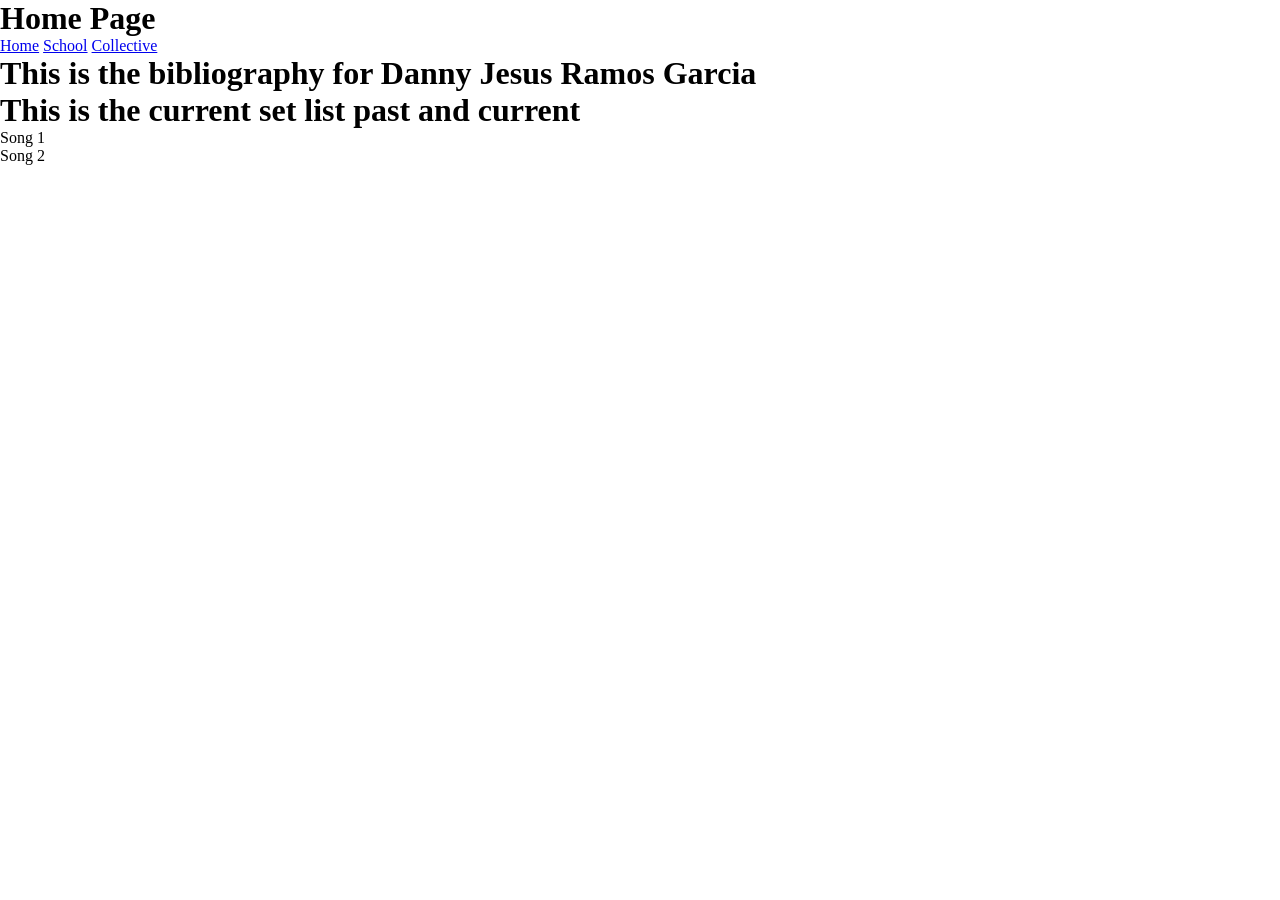
<file: index.html>
<!DOCTYPE html>
<html lang="en">
<head>
    <meta charset="UTF-8">
    <meta name="viewport" content="width=device-width, initial-scale=1.0">
    <link rel="stylesheet" href="css/styles.css">
    <title>Dannys WebSite</title>
</head>
<body>
    <main>
        <h1>Home Page</h1>
        <nav>
            <a href="index.html">Home</a>
            <a href="school.html">School</a>
            <a href="collective.html">Collective</a>
        </nav>

        <div class = "Bios-heading">
            <h1> This is the bibliography for Danny Jesus Ramos Garcia </h1>
        </div>

        <div class = "Set-List">
            <h1> This is the current set list past and current </h1>
            <ul>
                <li>Song 1</li>
                <li>Song 2</li>
            </ul>
        </div>
    </main>
</body>
</html>
</file>
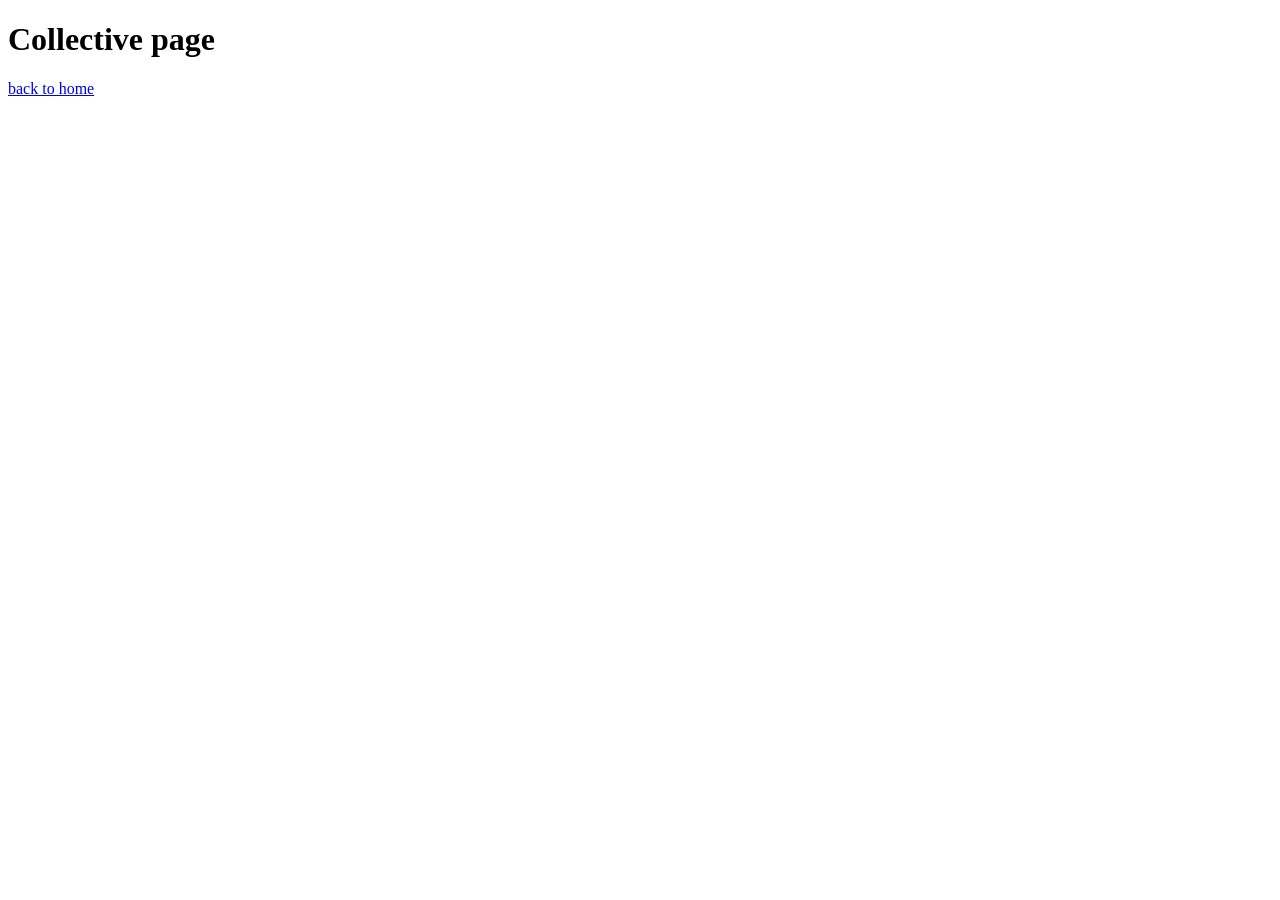
<file: collective.html>
<!DOCTYPE html>
<html lang="en">
<head>
    <meta charset="UTF-8">
    <meta name="viewport" content="width=device-width, initial-scale=1.0">
    <title>Collective Page</title>
</head>
<body>
    <h1>Collective page</h1>

    <a href="index.html">back to home</a>
</body>
</html>
</file>
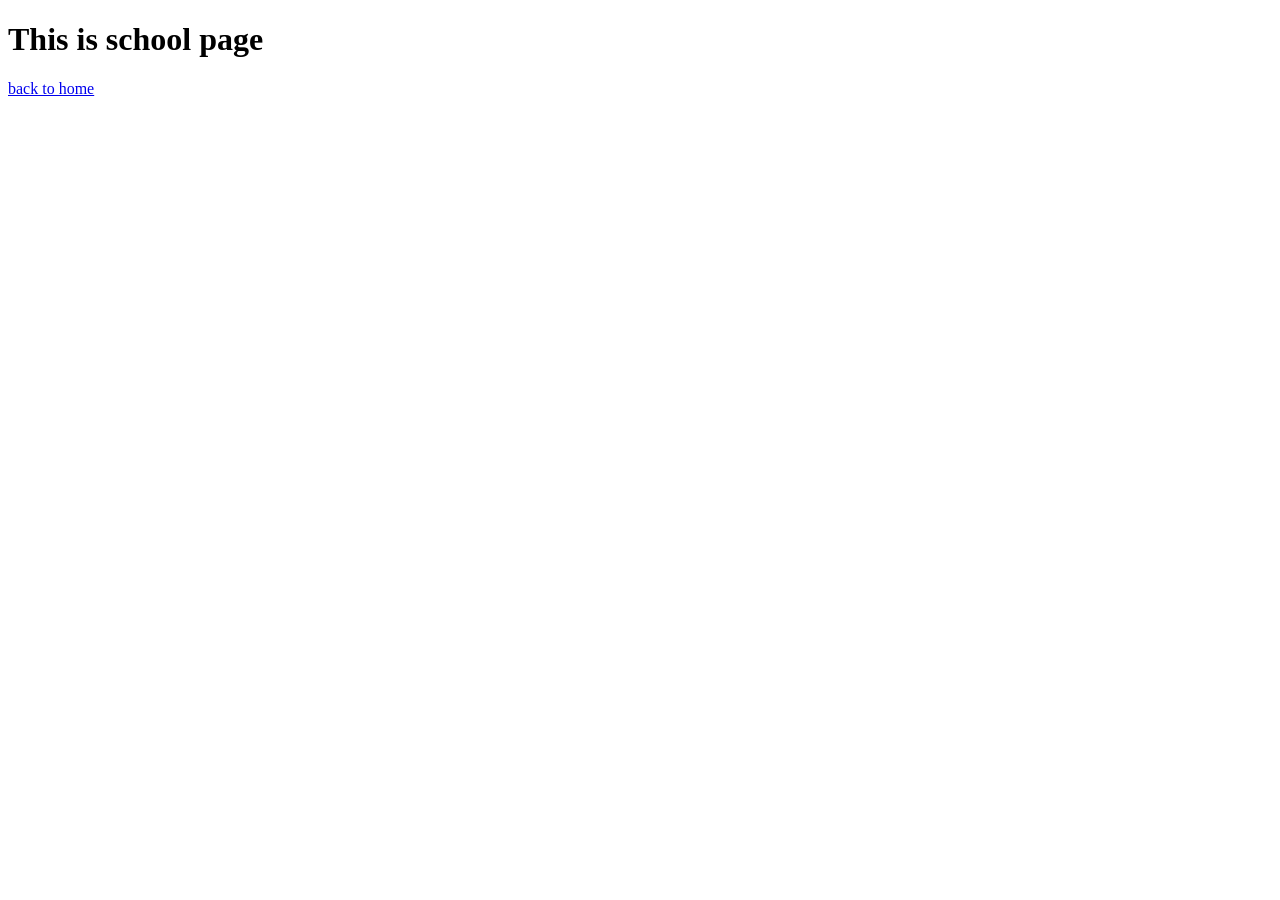
<file: school.html>
<!DOCTYPE html>
<html lang="en">
<head>
    <meta charset="UTF-8">
    <meta name="viewport" content="width=device-width, initial-scale=1.0">
    <title>School Page</title>
</head>
<body>
    <h1>This is school page</h1>

    <a href="index.html">back to home</a>
</body>
</html>
</file>
<file: css/styles.css>
*{
    margin: 0;
    padding: 0%;
    border: 0cap;
}
</file>
